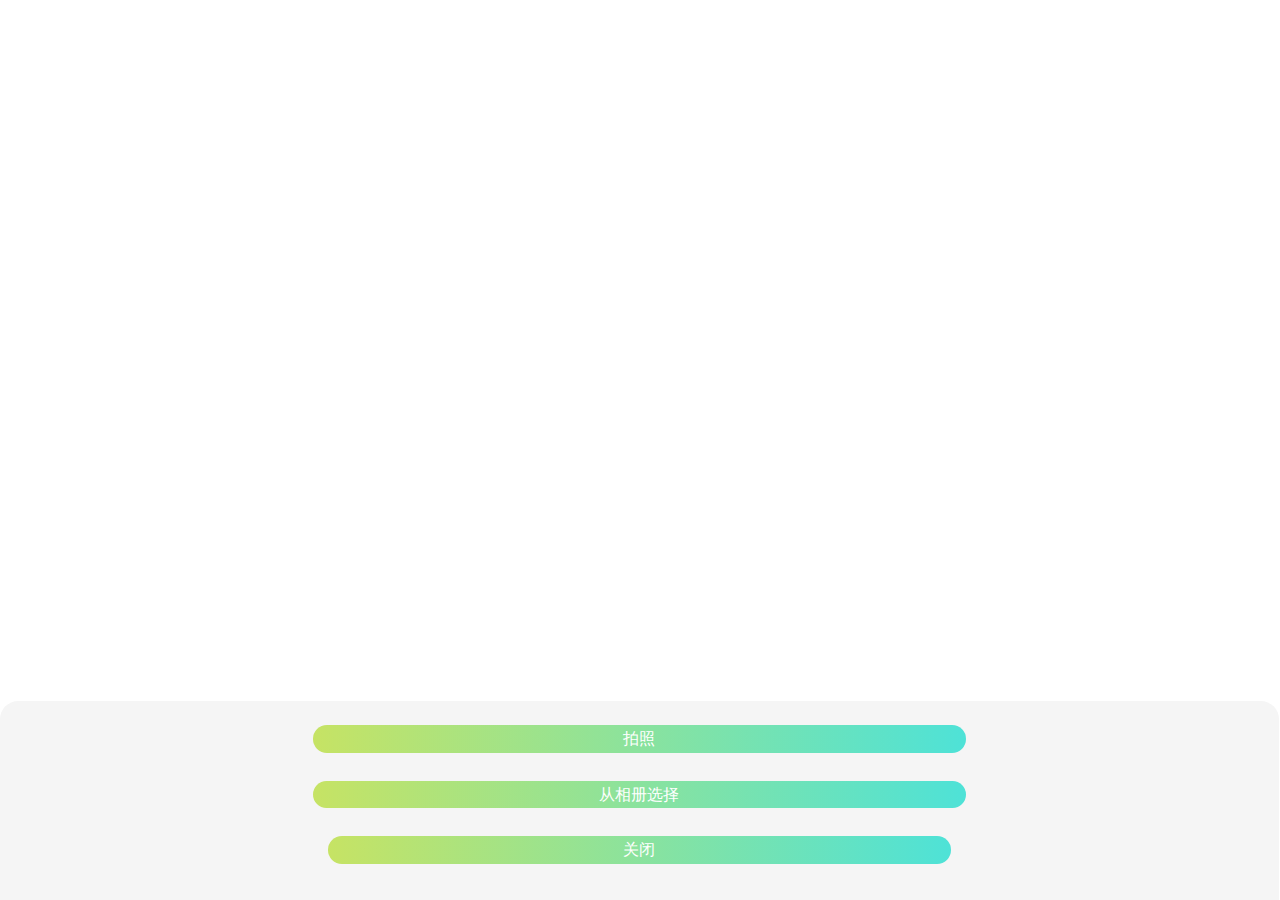
<file: H5_上传拍照裁剪/index.html>
<!DOCTYPE html>
<html>
	<head>
		<title>User Avatar Upload</title>
		<meta name="viewport" content="width=device-width, initial-scale=1">
		<link rel="stylesheet" href="css/cropper.css">
		<script src="https://code.jquery.com/jquery-3.6.0.min.js"></script>
		<style type="text/css">
			body {
				font-family: Arial, sans-serif;
			}
			.changeAvatar,
			.cropAvatar_Alert {
				background: #F5F5F5;
				width: 99.9%;
				z-index: 3;
				position: fixed;
				bottom: -100%;
				/* 将初始位置设置为底部之外 */
				left: 0;
				transition: bottom 0.5s ease-out;
				border-top-left-radius: 1.14rem;
				border-top-right-radius: 1.14rem;
			}
			.cropAvatar_Alert {
				height: 8%;
				background-color: black;
				width: 100%;
			}
			.cropAvatar_Alert_left {
				width: 30%;
				height: 50%;
				float: left;
			}
			.cropAvatar_Alert_right {
				width: 30%;
				height: 50%;
				float: right;
			}
			@keyframes slide-in-bottom {
				from {
					bottom: -100%;
				}

				to {
					bottom: 0;
				}
			}
			form {
				display: flex;
				flex-direction: column;
				align-items: center;
				padding: 1rem;
			}
			input[type="file"] {
				display: none;
			}
			label,
			button {
				padding: 10px 15px;
				font-size: 16px;
				cursor: pointer;
				width: 50%;
				height: 100%;
				margin: 20px auto;
				border-radius: 1rem;
				border: none;
				background: #E3E3E3;
				margin-top: 0.5rem;
				font-family: PingFangSC-Medium;
				line-height: .48rem;
				background-image: linear-gradient(90deg, #C6E364 0%, #4EE2D7 100%);
				color: #fff;
				text-align: center;
			}
			.avatar_preview {}
			.avatar_preview img {
				left: 25%;
				width: 50%;
				height: 50%;
				position: relative;

			}
			.container {
				width: -webkit-fill-available;
				height: -webkit-fill-available;
				overflow: hidden;
				position: absolute;
			}
			img {
				max-width: 100%;
			}
			/* 圆头像 */
			/* .cropper-view-box,
			.cropper-face {
				border-radius: 50%;
			}
			/* The css styles for `outline` do not follow `border-radius` on iOS/Safari (#979). */
			.cropper-view-box {
				outline: 0;
				box-shadow: 0 0 0 1px #39f;
			}
			
		</style>
	</head>
	<body>
		<div>
		<div class="cropAvatar">
			<div class="container">
				<div>
					<!-- <img id="image" src="../images/picture.jpg" alt="Picture"> -->
				</div>
			</div>
			<div class="cropAvatar_Alert">
				<button class="cropAvatar_Alert_left">关闭</button>
				<button class="cropAvatar_Alert_right">确定</button>
			</div>
		</div>
		<div>
			<div id="avatar-preview" class="avatar_preview"></div>
		</div>

		<div class="changeAvatar">
			<form id="avatar-form" enctype="multipart/form-data">
				<label>
					<input type="file" name="avatar" accept="image/*" capture="camera">
					拍照
				</label>
				<label>
					<input type="file" name="avatar" accept="image/*">
					从相册选择
				</label>
				<button type="button" id="closeChangeAvatar">关闭</button>
			</form>
		</div>
		</div>
		<script src="js/cropper.js"></script>
		<script>
			$(function() {
				$(".changeAvatar").css("bottom", "0");
				$("#closeChangeAvatar").on("click", function(e) {
					e.preventDefault();
					$(".changeAvatar").css("bottom", "-100%");
				})
				$(".cropAvatar_Alert_left").on("click", function(e) {
					e.preventDefault();
					$(".cropAvatar_Alert").css("bottom", "-100%");
				})
				var url;
				var imgUrl;
				$('input[type="file"]').change(function(e) {
					//关闭弹窗 显示新弹窗
					e.preventDefault();
					$(".changeAvatar").css("bottom", "-100%");
					$(".cropAvatar_Alert").css("bottom", "0");
					var files = this.files;
					if (!files || !files.length) {
						return;
					}
					var file = files[0];
					var reader = new FileReader();
					reader.onload = function(event) {
						url = event.target.result;
						imgUrl = url;
						var img = new Image();
						img.src = imgUrl;
						img.onload = function() {
							var cropper = new Cropper(this, {
								aspectRatio: 1,
								viewMode: 1,
								ready: function() {
									croppable = true;
								},
							});
							window.cropper = cropper;
						};
						$('.container').html(img);
					};
					reader.readAsDataURL(file);
				});
				$(".cropAvatar_Alert_right").on("click", function(e) {
					var result = document.getElementById('avatar-preview');
					var croppedCanvas;
					var roundedCanvas;
					var roundedImage;
					if (!croppable) {
						return;
					}
					// Crop
					croppedCanvas = cropper.getCroppedCanvas();
					// Round截取圆头像
					/* roundedCanvas = getRoundedCanvas(croppedCanvas); */
					// Show
					roundedImage = document.createElement('img');
					roundedImage.src = croppedCanvas.toDataURL()
					result.innerHTML = '';
					result.appendChild(roundedImage);
				})

				function getRoundedCanvas(sourceCanvas) {
					var canvas = document.createElement('canvas');
					var context = canvas.getContext('2d');
					var width = sourceCanvas.width;
					var height = sourceCanvas.height;
					canvas.width = width;
					canvas.height = height;
					context.imageSmoothingEnabled = true;
					context.drawImage(sourceCanvas, 0, 0, width, height);
					context.globalCompositeOperation = 'destination-in';
					context.beginPath();
					context.arc(width / 2, height / 2, Math.min(width, height) / 2, 0, 2 * Math.PI, true);
					context.fill();
					return canvas;
				}
			});
		</script>
	</body>

</html>
</file>
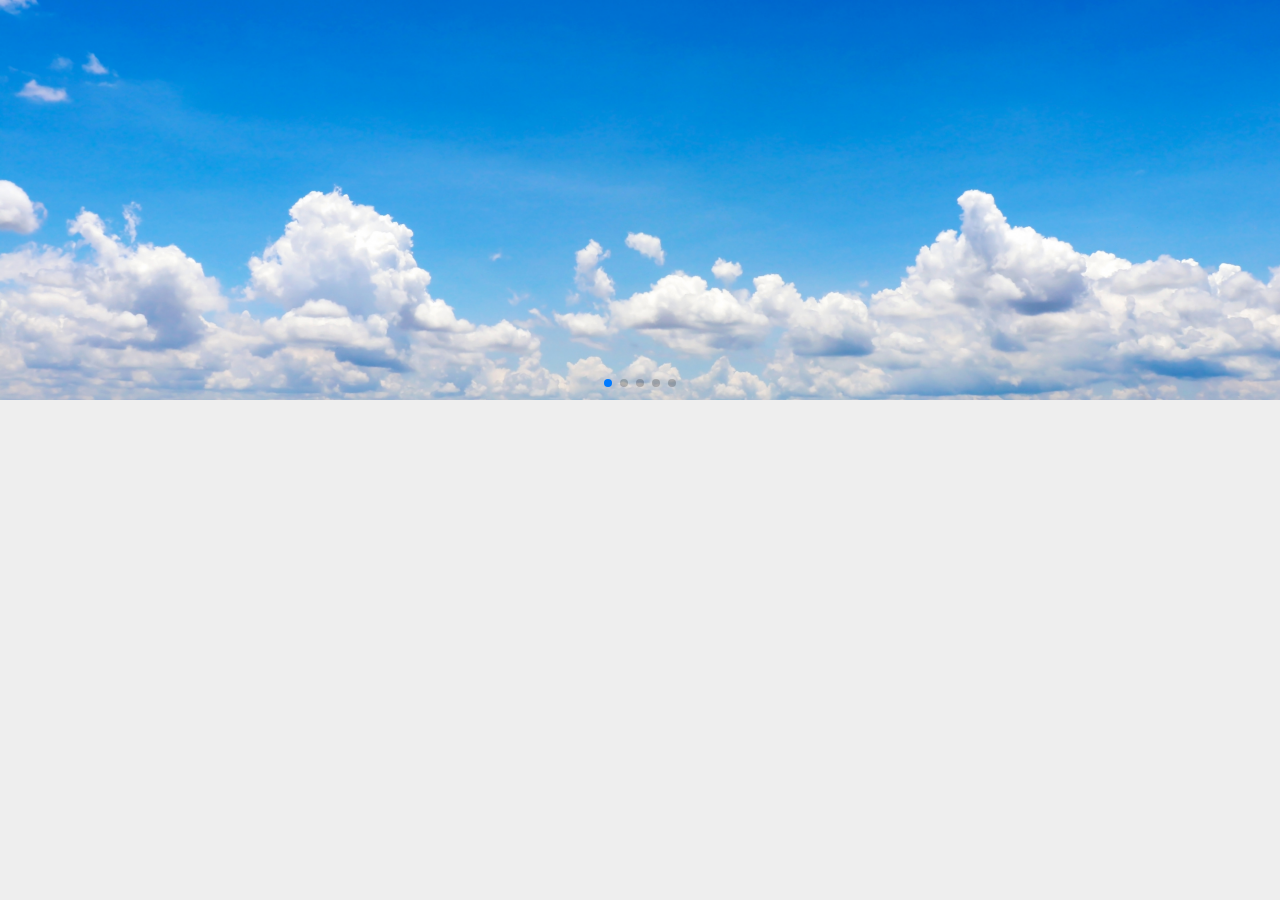
<file: H5_选择手机区号/banner.html>
<!DOCTYPE html>
<html lang="en">
  <head>
    <meta charset="utf-8" />
    <title>Swiper demo</title>
    <meta
      name="viewport"
      content="width=device-width, initial-scale=1, minimum-scale=1, maximum-scale=1"
    />
    <!-- Link Swiper's CSS -->
    <link
      rel="stylesheet"
      href="./css/swiper-bundle.min.css"
    />

    <!-- Demo styles -->
    <style>
      html,
      body {
        position: relative;
        height: 100%;
      }

      body {
        background: #eee;
        font-family: Helvetica Neue, Helvetica, Arial, sans-serif;
        font-size: 14px;
        color: #000;
        margin: 0;
        padding: 0;
      }

      .swiper {
        width: 100%;
        height: 100%;
      }

      .swiper-slide {
        text-align: center;
        font-size: 18px;
        background: #fff;

        /* Center slide text vertically */
        display: -webkit-box;
        display: -ms-flexbox;
        display: -webkit-flex;
        display: flex;
        -webkit-box-pack: center;
        -ms-flex-pack: center;
        -webkit-justify-content: center;
        justify-content: center;
        -webkit-box-align: center;
        -ms-flex-align: center;
        -webkit-align-items: center;
        align-items: center;
      }

      .swiper-slide img {
        display: block;
        width: 100%;
        height: 100%;
        object-fit: cover;
      }
    </style>
  </head>

  <body>
    <div class="banner">
            <div class="swiper mySwiper">
                <div class="swiper-wrapper">
                    <div class="swiper-slide"><img src="img/banner/banner1.png" /> </div>
                    <div class="swiper-slide"><img src="img/banner/banner2.png" /></div>
                    <div class="swiper-slide"><img src="img/banner/banner3.png" /></div>
                    <div class="swiper-slide"><img src="img/banner/banner4.png" /></div>
                    <div class="swiper-slide"><img src="img/banner/banner5.png" /></div>
                </div>
                <div class="swiper-pagination"></div>
            </div>
        </div>
    <!-- Swiper JS -->
    <script src="./js/swiper-bundle.min.js"></script>

    <!-- Initialize Swiper -->
  <script>
   /* var swiper = new Swiper(".mySwiper", {
      autoplay: {
          delay: 1000, // 切换间隔时间
          disableOnInteraction: false, // 用户操作后是否禁止自动轮播
        },          
        // 配置循环
        loop: true,
  	pagination: {
        el: ".swiper-pagination",//分页器
      },
    }); */
	var swiper = new Swiper(".mySwiper", {
	        // 设置速度，单位为毫秒  
	        speed: 2000,
	        // 设置每页显示的幻灯片数量  
	        slidesPerView: 1,
	        // 设置动画效果是否开启  
	        animation: true,
	        // 是否启用右左翻转 (true 启用，false 禁用)  
	        RTL: true,
	        // 设置自动播放是否开启  
	        autoplay: true,
	        // autoplay 选项，用于设置自动播放时是否禁用当用户交互时  
	        autoplay: {
	            disableOnInteraction: false,
	        },
	        // 设置循环播放是否开启  
	        loop: true,
	        // 设置分页器元素  
	        pagination: {
	            el: ".swiper-pagination",
	        },
	    });
  </script>
  </body>
</html>
</file>
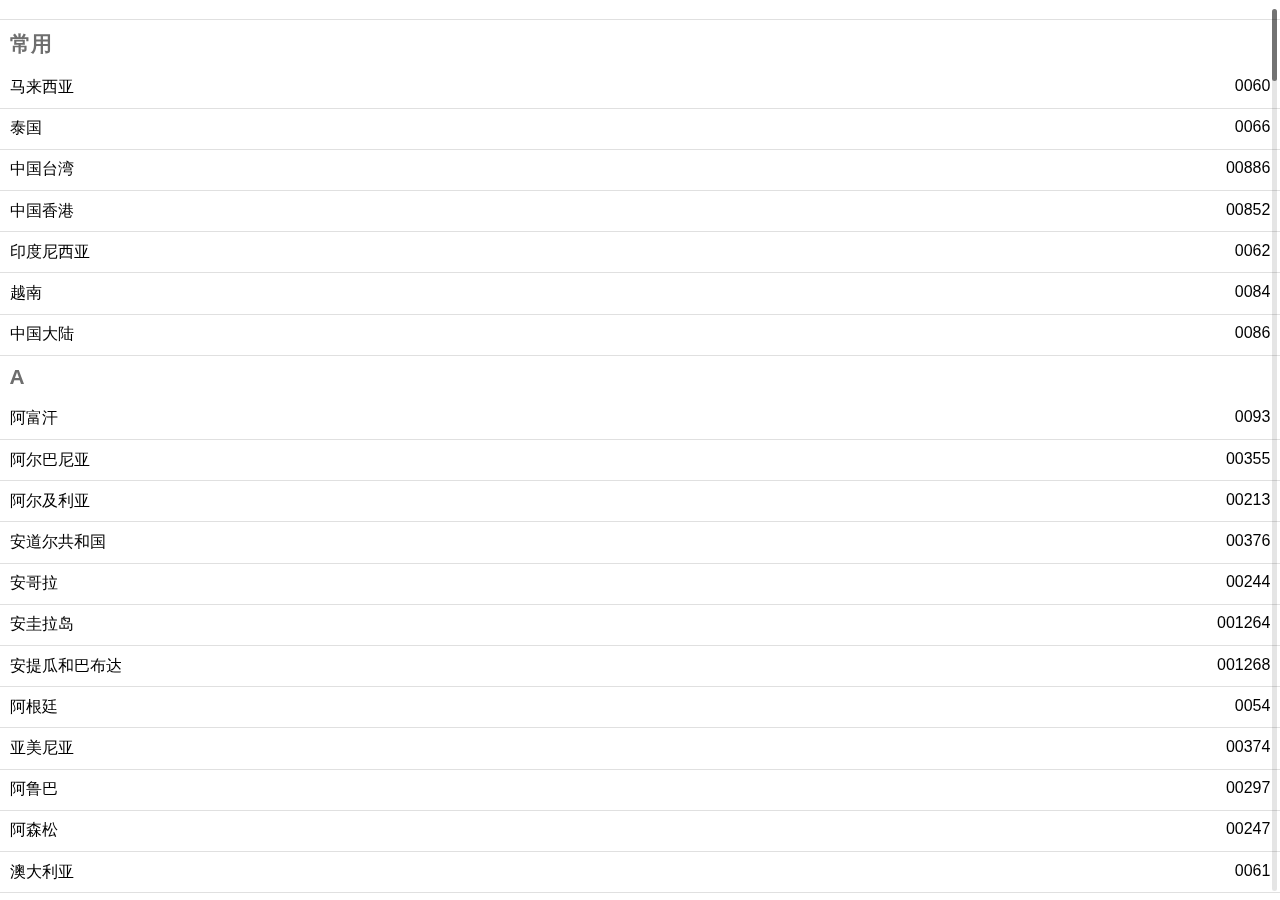
<file: H5_选择手机区号/end.html>
<!DOCTYPE html>
<html lang="en">
	<head>
		<meta charset="utf-8" />
		<title>Swiper demo</title>
		<meta name="viewport" content="width=device-width, initial-scale=1, minimum-scale=1, maximum-scale=1" />
		<!-- Link Swiper's CSS -->
		<link rel="stylesheet" href="css/swiper-bundle.min.css" />
		<script type="text/javascript" src="js/jquery-1.7.1.js"></script>
		<!-- <script type="text/javascript" src="./countryCode.json"></script> -->
		<!-- Demo styles -->
		<style>
			html,
			body {
			  position: relative;
			  height: 100%;
			}
			
			body {
			  background: #eee;
			  font-family: Helvetica Neue, Helvetica, Arial, sans-serif;
			  font-size: 14px;
			  color: #000;
			  margin: 0;
			  padding: 0;
			}
			
			html,
			body {
			  position: relative;
			  height: 100%;
			}
			
			body {
			  background: #fff;
			}
			.swiper {
				width: 100%;
				height: 100%;
			}

			.swiper-slide {
				font-size: 1rem;
				height: auto;
				box-sizing: border-box;
				padding: 0.6rem;
				border-bottom: 1px solid #e0e0e0;
			}
			.countryCode_name{
				float: left;
			}
			.countryCode_code{
				float: right;
			}
		</style>
	</head>

	<body>
		<!-- Swiper -->
		<div class="swiper mySwiper">
			<div class="swiper-wrapper">
				<div class="swiper-slide">
				</div>
			</div>
			<div class="swiper-scrollbar"></div>
		</div>

		<!-- Swiper JS -->
		<script src="js/swiper-bundle.min.js"></script>

		<!-- Initialize Swiper -->
		<script>
			var countryCodes;
			var swiper = new Swiper(".mySwiper", {
				direction: "vertical",
				slidesPerView: "auto",
				freeMode: true,
				initialSlide: 0,
				scrollbar: {
					el: ".swiper-scrollbar",
					clickable: true
				},
				mousewheel: true,
			});
			GetCountryCode();
			function GetCountryCode() {				
				var country = navigator.language.split('-')[0];
				jsonUrl = "./countryCode_" + country + ".json";
				$.ajax({
		 		url: jsonUrl, //同文件夹下的json文件路径
		 		type: "GET", //请求方式为get
					dataType: "json", //返回数据格式为json
					success: function(data) { //请求成功完成后要执行的方法 
						countryCodes = data;
						// 添加国家区号列表到 Swiper 中
						for (var i = 0; i < countryCodes.length; i++) {
							var countryCode = countryCodes[i];
							var areaCodeStyle = '';
							var swiper_slide="";
							  if (countryCode.area_code === '') {
							    areaCodeStyle = 'style="color: #6e6e6e; font-weight:bold;font-size: 1.3rem;"';
								swiper_slide = 'style="border:none;"';
							  }
							var slideHtml = '<div class="swiper-slide " ' + swiper_slide + ' value=' + i + '>'							
							+'<span class="countryCode_name" ' + areaCodeStyle + '>'+countryCode.name_cn+'</span>'
							+'<span class="countryCode_code">'+countryCode.area_code+'</span>'
							'</div>';
							swiper.appendSlide(slideHtml);
						}
					},
					error: function(XMLHttpRequest, textStatus, errorThrown) {
						console.log(XMLHttpRequest.status);
						console.log(textStatus);
						console.log(XMLHttpRequest.readyState);
					}

				})

			}
			// 点击事件处理函数
			swiper.on('click', function() {
				const target = event.target;
				const index = target.getAttribute('value') || target.parentNode.getAttribute('value');
/* 				const index = event.target.getAttribute('value'); */
				var activeCode = countryCodes[index].area_code;
				alert(activeCode)
			});
		</script>
	</body>
</html>
</file>
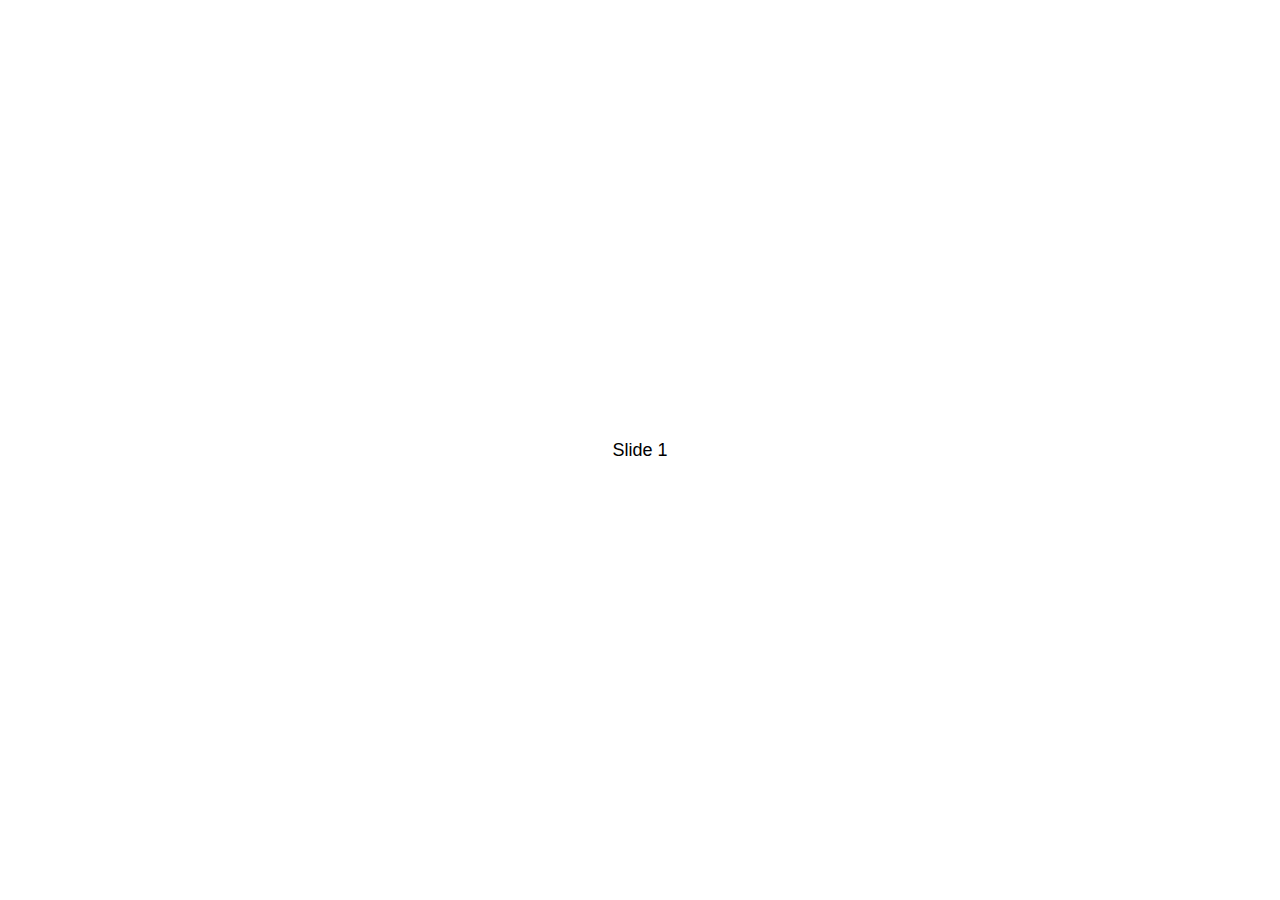
<file: swiper/demo/010-default.html>
<!DOCTYPE html>
<html lang="en">
  <head>
    <meta charset="utf-8" />
    <title>Swiper demo</title>
    <meta
      name="viewport"
      content="width=device-width, initial-scale=1, minimum-scale=1, maximum-scale=1"
    />
    <!-- Link Swiper's CSS -->
    <link
      rel="stylesheet"
      href="../swiper-bundle.min.css"
    />

    <!-- Demo styles -->
    <style>
      html,
      body {
        position: relative;
        height: 100%;
      }

      body {
        background: #eee;
        font-family: Helvetica Neue, Helvetica, Arial, sans-serif;
        font-size: 14px;
        color: #000;
        margin: 0;
        padding: 0;
      }

      .swiper {
        width: 100%;
        height: 100%;
      }

      .swiper-slide {
        text-align: center;
        font-size: 18px;
        background: #fff;

        /* Center slide text vertically */
        display: -webkit-box;
        display: -ms-flexbox;
        display: -webkit-flex;
        display: flex;
        -webkit-box-pack: center;
        -ms-flex-pack: center;
        -webkit-justify-content: center;
        justify-content: center;
        -webkit-box-align: center;
        -ms-flex-align: center;
        -webkit-align-items: center;
        align-items: center;
      }

      .swiper-slide img {
        display: block;
        width: 100%;
        height: 100%;
        object-fit: cover;
      }
    </style>
  </head>

  <body>
    <!-- Swiper -->
    <div class="swiper mySwiper">
      <div class="swiper-wrapper">
        <div class="swiper-slide">Slide 1</div>
        <div class="swiper-slide">Slide 2</div>
        <div class="swiper-slide">Slide 3</div>
        <div class="swiper-slide">Slide 4</div>
        <div class="swiper-slide">Slide 5</div>
        <div class="swiper-slide">Slide 6</div>
        <div class="swiper-slide">Slide 7</div>
        <div class="swiper-slide">Slide 8</div>
        <div class="swiper-slide">Slide 9</div>
      </div>
    </div>

    <!-- Swiper JS -->
    <script src="../swiper-bundle.min.js"></script>

    <!-- Initialize Swiper -->
    <script>
      var swiper = new Swiper(".mySwiper", {});
    </script>
  </body>
</html>
</file>
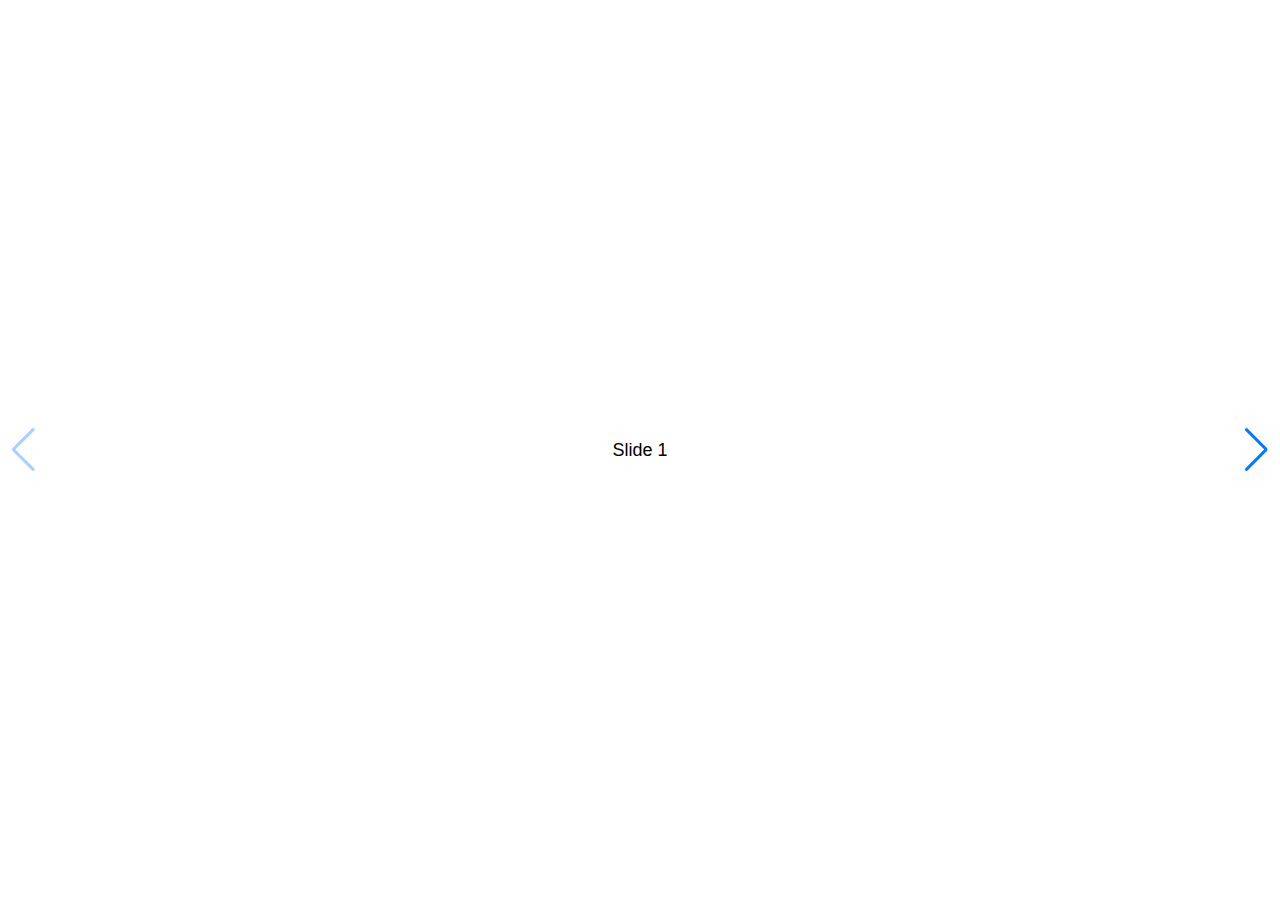
<file: swiper/demo/020-navigation.html>
<!DOCTYPE html>
<html lang="en">
  <head>
    <meta charset="utf-8" />
    <title>Swiper demo</title>
    <meta
      name="viewport"
      content="width=device-width, initial-scale=1, minimum-scale=1, maximum-scale=1"
    />
    <!-- Link Swiper's CSS -->
    <link
      rel="stylesheet"
      href="../swiper-bundle.min.css"
    />

    <!-- Demo styles -->
    <style>
      html,
      body {
        position: relative;
        height: 100%;
      }

      body {
        background: #eee;
        font-family: Helvetica Neue, Helvetica, Arial, sans-serif;
        font-size: 14px;
        color: #000;
        margin: 0;
        padding: 0;
      }

      .swiper {
        width: 100%;
        height: 100%;
      }

      .swiper-slide {
        text-align: center;
        font-size: 18px;
        background: #fff;

        /* Center slide text vertically */
        display: -webkit-box;
        display: -ms-flexbox;
        display: -webkit-flex;
        display: flex;
        -webkit-box-pack: center;
        -ms-flex-pack: center;
        -webkit-justify-content: center;
        justify-content: center;
        -webkit-box-align: center;
        -ms-flex-align: center;
        -webkit-align-items: center;
        align-items: center;
      }

      .swiper-slide img {
        display: block;
        width: 100%;
        height: 100%;
        object-fit: cover;
      }
    </style>
  </head>

  <body>
    <!-- Swiper -->
    <div class="swiper mySwiper">
      <div class="swiper-wrapper">
        <div class="swiper-slide">Slide 1</div>
        <div class="swiper-slide">Slide 2</div>
        <div class="swiper-slide">Slide 3</div>
        <div class="swiper-slide">Slide 4</div>
        <div class="swiper-slide">Slide 5</div>
        <div class="swiper-slide">Slide 6</div>
        <div class="swiper-slide">Slide 7</div>
        <div class="swiper-slide">Slide 8</div>
        <div class="swiper-slide">Slide 9</div>
      </div>
      <div class="swiper-button-next"></div>
      <div class="swiper-button-prev"></div>
    </div>

    <!-- Swiper JS -->
    <script src="../swiper-bundle.min.js"></script>

    <!-- Initialize Swiper -->
    <script>
      var swiper = new Swiper(".mySwiper", {
        navigation: {
          nextEl: ".swiper-button-next",
          prevEl: ".swiper-button-prev",
        },
      });
    </script>
  </body>
</html>
</file>
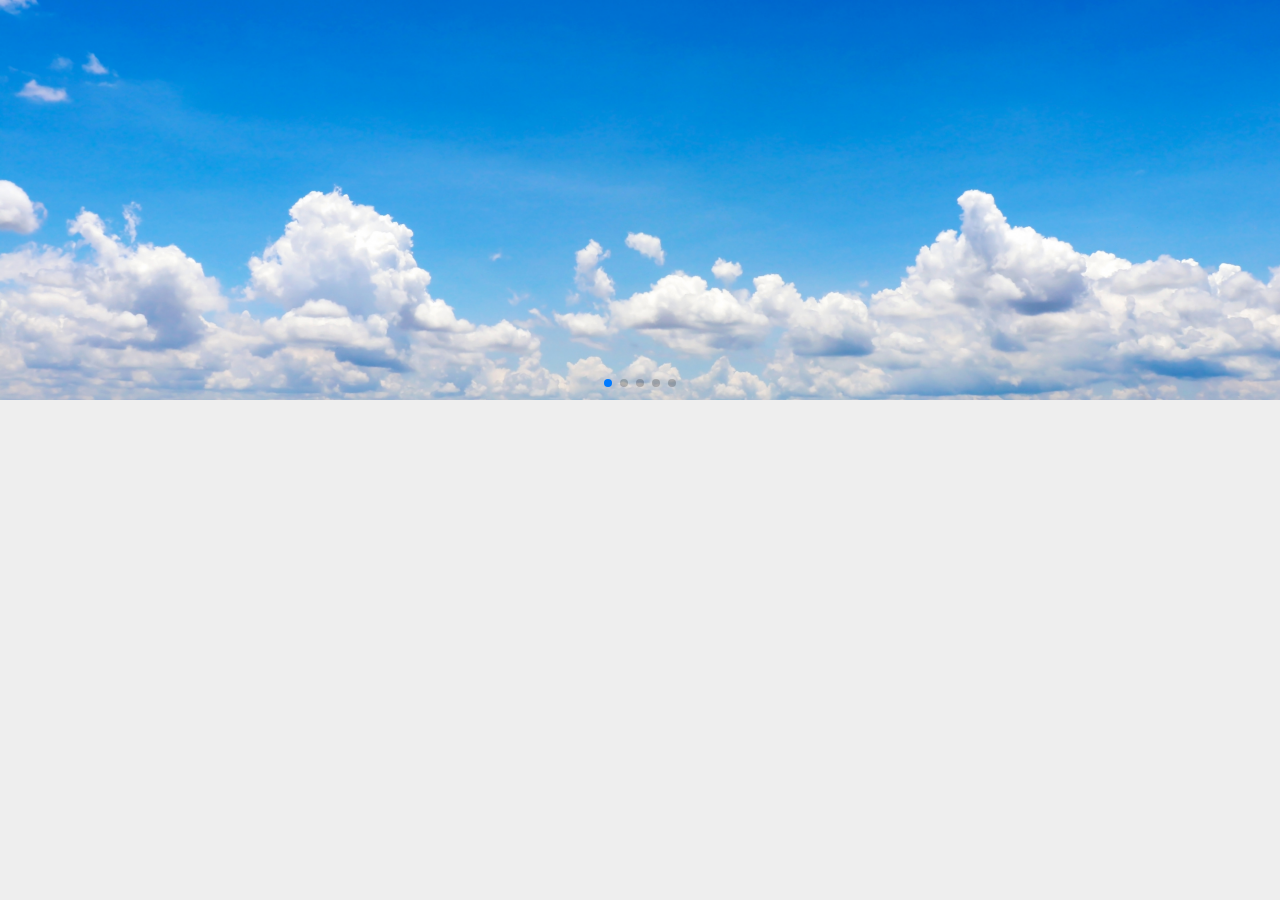
<file: swiper/demo/030-pagination.html>
<!DOCTYPE html>
<html lang="en">
  <head>
    <meta charset="utf-8" />
    <title>Swiper demo</title>
    <meta
      name="viewport"
      content="width=device-width, initial-scale=1, minimum-scale=1, maximum-scale=1"
    />
    <!-- Link Swiper's CSS -->
    <link
      rel="stylesheet"
      href="../swiper-bundle.min.css"
    />

    <!-- Demo styles -->
    <style>
      html,
      body {
        position: relative;
        height: 100%;
      }

      body {
        background: #eee;
        font-family: Helvetica Neue, Helvetica, Arial, sans-serif;
        font-size: 14px;
        color: #000;
        margin: 0;
        padding: 0;
      }

      .swiper {
        width: 100%;
        height: 100%;
      }

      .swiper-slide {
        text-align: center;
        font-size: 18px;
        background: #fff;

        /* Center slide text vertically */
        display: -webkit-box;
        display: -ms-flexbox;
        display: -webkit-flex;
        display: flex;
        -webkit-box-pack: center;
        -ms-flex-pack: center;
        -webkit-justify-content: center;
        justify-content: center;
        -webkit-box-align: center;
        -ms-flex-align: center;
        -webkit-align-items: center;
        align-items: center;
      }

      .swiper-slide img {
        display: block;
        width: 100%;
        height: 100%;
        object-fit: cover;
      }
    </style>
  </head>

  <body>
    <!-- Swiper -->
	<div class="banner">
    <div class="swiper mySwiper">
      <div class="swiper-wrapper">
        <div class="swiper-slide"><img  src="images/banner/banner1.png"/> </div>
         <div class="swiper-slide"><img  src="images/banner/banner2.png"/></div>
         <div class="swiper-slide"><img  src="images/banner/banner3.png"/></div>
         <div class="swiper-slide"><img  src="images/banner/banner4.png"/></div>
         <div class="swiper-slide"><img  src="images/banner/banner5.png"/></div>
      </div>
      <div class="swiper-pagination"></div>
    </div>
</div>
    <!-- Swiper JS -->
    <script src="../swiper-bundle.min.js"></script>

    <!-- Initialize Swiper -->
    <script>
      var swiper = new Swiper(".mySwiper", {
        autoplay: {
            delay: 1000, // 切换间隔时间
            disableOnInteraction: false, // 用户操作后是否禁止自动轮播
          },          
          // 配置循环
          loop: true,
		pagination: {
          el: ".swiper-pagination",//分页器
        },
      });
    </script>
  </body>
</html>
</file>
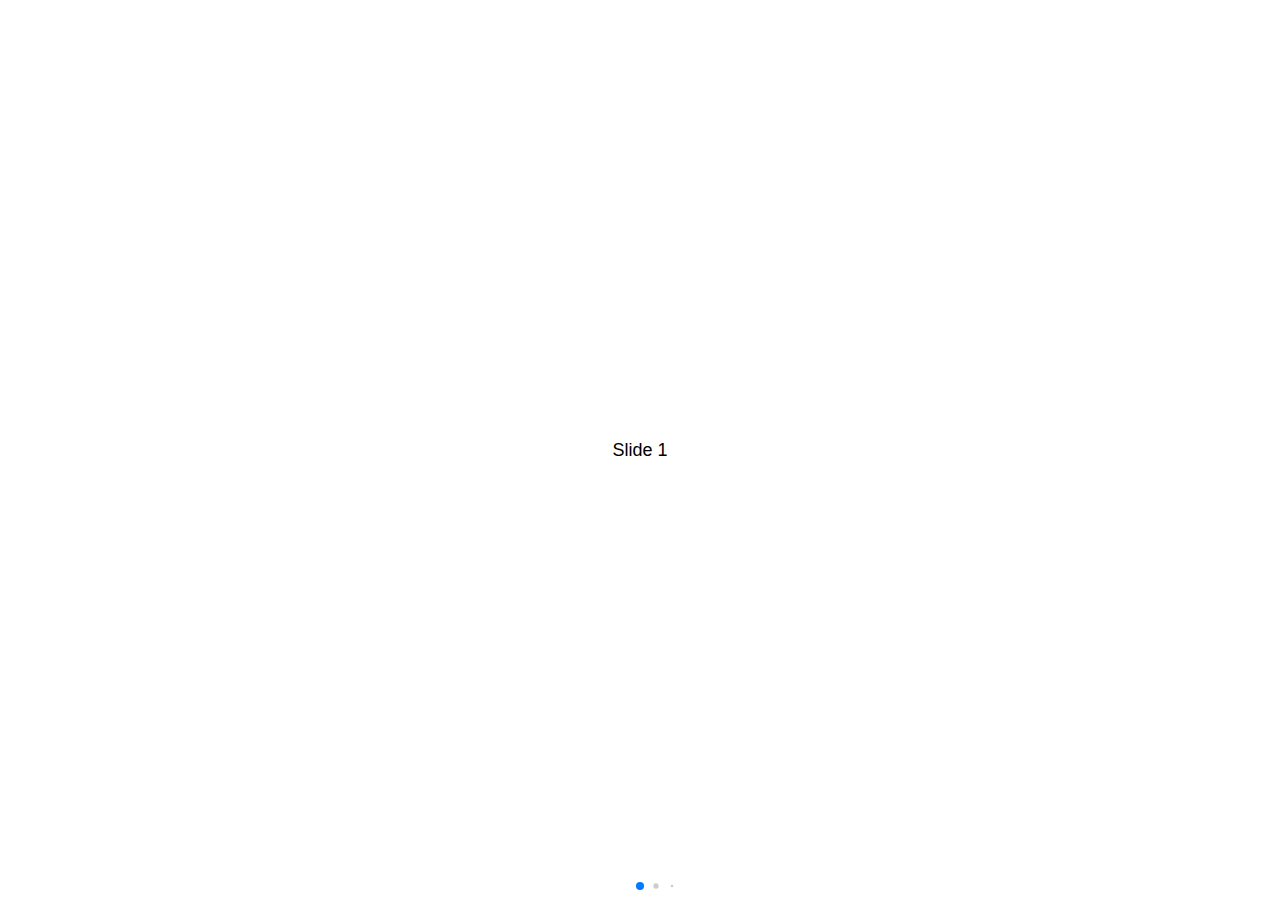
<file: swiper/demo/040-pagination-dynamic.html>
<!DOCTYPE html>
<html lang="en">
  <head>
    <meta charset="utf-8" />
    <title>Swiper demo</title>
    <meta
      name="viewport"
      content="width=device-width, initial-scale=1, minimum-scale=1, maximum-scale=1"
    />
    <!-- Link Swiper's CSS -->
    <link
      rel="stylesheet"
      href="../swiper-bundle.min.css"
    />

    <!-- Demo styles -->
    <style>
      html,
      body {
        position: relative;
        height: 100%;
      }

      body {
        background: #eee;
        font-family: Helvetica Neue, Helvetica, Arial, sans-serif;
        font-size: 14px;
        color: #000;
        margin: 0;
        padding: 0;
      }

      .swiper {
        width: 100%;
        height: 100%;
      }

      .swiper-slide {
        text-align: center;
        font-size: 18px;
        background: #fff;

        /* Center slide text vertically */
        display: -webkit-box;
        display: -ms-flexbox;
        display: -webkit-flex;
        display: flex;
        -webkit-box-pack: center;
        -ms-flex-pack: center;
        -webkit-justify-content: center;
        justify-content: center;
        -webkit-box-align: center;
        -ms-flex-align: center;
        -webkit-align-items: center;
        align-items: center;
      }

      .swiper-slide img {
        display: block;
        width: 100%;
        height: 100%;
        object-fit: cover;
      }
    </style>
  </head>

  <body>
    <!-- Swiper -->
    <div class="swiper mySwiper">
      <div class="swiper-wrapper">
        <div class="swiper-slide">Slide 1</div>
        <div class="swiper-slide">Slide 2</div>
        <div class="swiper-slide">Slide 3</div>
        <div class="swiper-slide">Slide 4</div>
        <div class="swiper-slide">Slide 5</div>
        <div class="swiper-slide">Slide 6</div>
        <div class="swiper-slide">Slide 7</div>
        <div class="swiper-slide">Slide 8</div>
        <div class="swiper-slide">Slide 9</div>
      </div>
      <div class="swiper-pagination"></div>
    </div>

    <!-- Swiper JS -->
    <script src="../swiper-bundle.min.js"></script>

    <!-- Initialize Swiper -->
    <script>
      var swiper = new Swiper(".mySwiper", {
        pagination: {
          el: ".swiper-pagination",
          dynamicBullets: true,
        },
      });
    </script>
  </body>
</html>
</file>
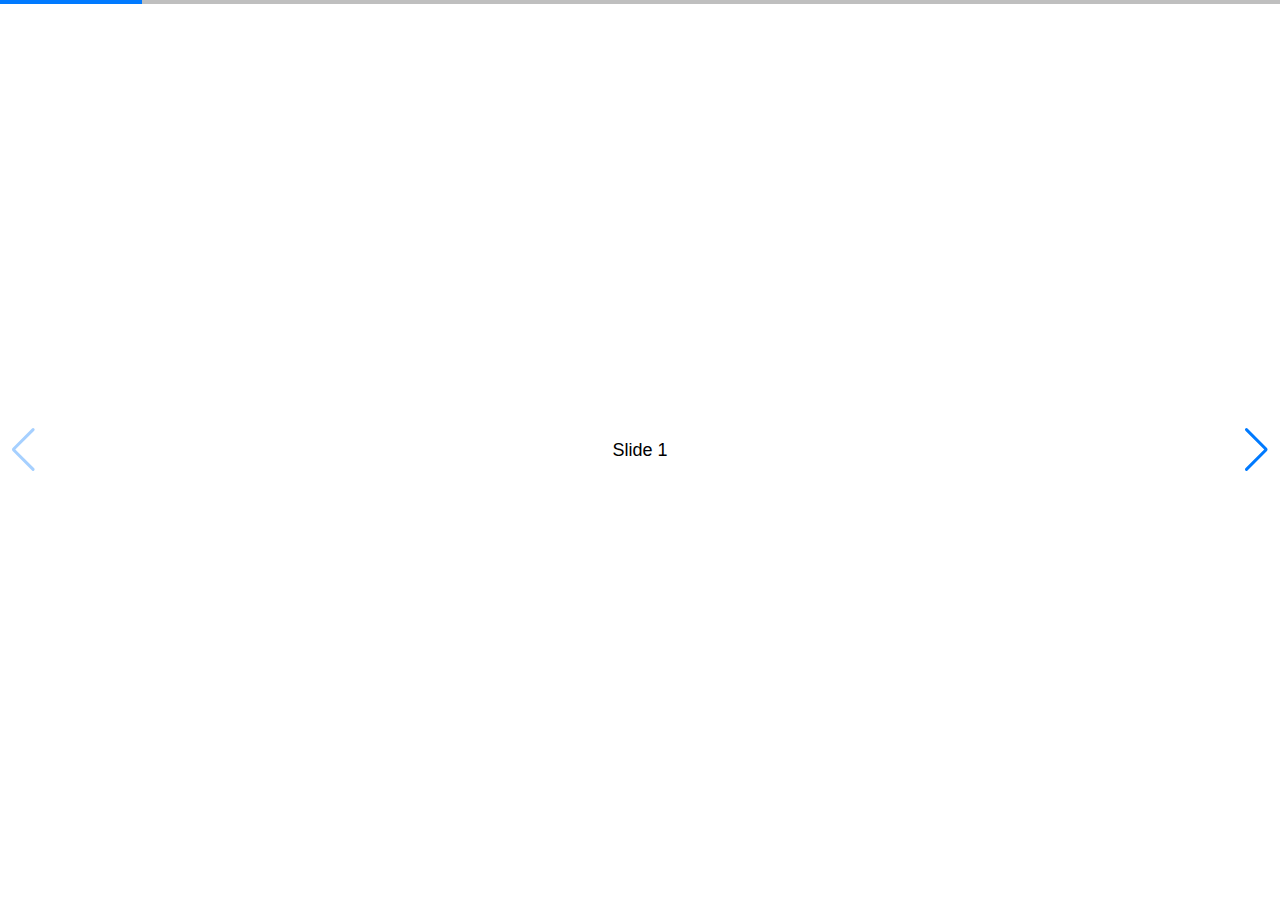
<file: swiper/demo/050-pagination-progress.html>
<!DOCTYPE html>
<html lang="en">
  <head>
    <meta charset="utf-8" />
    <title>Swiper demo</title>
    <meta
      name="viewport"
      content="width=device-width, initial-scale=1, minimum-scale=1, maximum-scale=1"
    />
    <!-- Link Swiper's CSS -->
    <link
      rel="stylesheet"
      href="../swiper-bundle.min.css"
    />

    <!-- Demo styles -->
    <style>
      html,
      body {
        position: relative;
        height: 100%;
      }

      body {
        background: #eee;
        font-family: Helvetica Neue, Helvetica, Arial, sans-serif;
        font-size: 14px;
        color: #000;
        margin: 0;
        padding: 0;
      }

      .swiper {
        width: 100%;
        height: 100%;
      }

      .swiper-slide {
        text-align: center;
        font-size: 18px;
        background: #fff;

        /* Center slide text vertically */
        display: -webkit-box;
        display: -ms-flexbox;
        display: -webkit-flex;
        display: flex;
        -webkit-box-pack: center;
        -ms-flex-pack: center;
        -webkit-justify-content: center;
        justify-content: center;
        -webkit-box-align: center;
        -ms-flex-align: center;
        -webkit-align-items: center;
        align-items: center;
      }

      .swiper-slide img {
        display: block;
        width: 100%;
        height: 100%;
        object-fit: cover;
      }
    </style>
  </head>

  <body>
    <!-- Swiper -->
    <div class="swiper mySwiper">
      <div class="swiper-wrapper">
        <div class="swiper-slide">Slide 1</div>
        <div class="swiper-slide">Slide 2</div>
        <div class="swiper-slide">Slide 3</div>
        <div class="swiper-slide">Slide 4</div>
        <div class="swiper-slide">Slide 5</div>
        <div class="swiper-slide">Slide 6</div>
        <div class="swiper-slide">Slide 7</div>
        <div class="swiper-slide">Slide 8</div>
        <div class="swiper-slide">Slide 9</div>
      </div>
      <div class="swiper-button-next"></div>
      <div class="swiper-button-prev"></div>
      <div class="swiper-pagination"></div>
    </div>

    <!-- Swiper JS -->
    <script src="../swiper-bundle.min.js"></script>

    <!-- Initialize Swiper -->
    <script>
      var swiper = new Swiper(".mySwiper", {
        pagination: {
          el: ".swiper-pagination",
          type: "progressbar",
        },
        navigation: {
          nextEl: ".swiper-button-next",
          prevEl: ".swiper-button-prev",
        },
      });
    </script>
  </body>
</html>
</file>
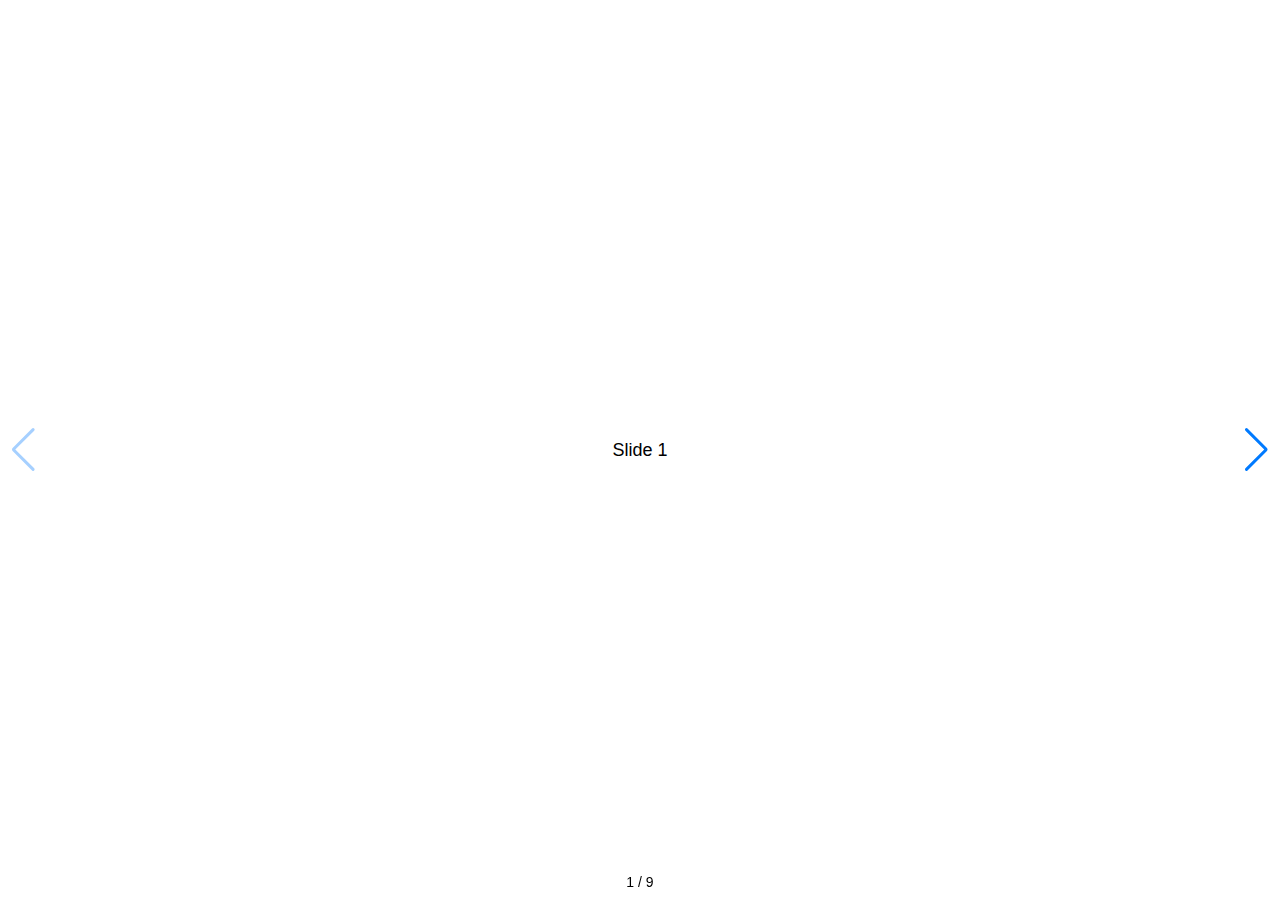
<file: swiper/demo/060-pagination-fraction.html>
<!DOCTYPE html>
<html lang="en">
  <head>
    <meta charset="utf-8" />
    <title>Swiper demo</title>
    <meta
      name="viewport"
      content="width=device-width, initial-scale=1, minimum-scale=1, maximum-scale=1"
    />
    <!-- Link Swiper's CSS -->
    <link
      rel="stylesheet"
      href="../swiper-bundle.min.css"
    />

    <!-- Demo styles -->
    <style>
      html,
      body {
        position: relative;
        height: 100%;
      }

      body {
        background: #eee;
        font-family: Helvetica Neue, Helvetica, Arial, sans-serif;
        font-size: 14px;
        color: #000;
        margin: 0;
        padding: 0;
      }

      .swiper {
        width: 100%;
        height: 100%;
      }

      .swiper-slide {
        text-align: center;
        font-size: 18px;
        background: #fff;

        /* Center slide text vertically */
        display: -webkit-box;
        display: -ms-flexbox;
        display: -webkit-flex;
        display: flex;
        -webkit-box-pack: center;
        -ms-flex-pack: center;
        -webkit-justify-content: center;
        justify-content: center;
        -webkit-box-align: center;
        -ms-flex-align: center;
        -webkit-align-items: center;
        align-items: center;
      }

      .swiper-slide img {
        display: block;
        width: 100%;
        height: 100%;
        object-fit: cover;
      }
    </style>
  </head>

  <body>
    <!-- Swiper -->
    <div class="swiper mySwiper">
      <div class="swiper-wrapper">
        <div class="swiper-slide">Slide 1</div>
        <div class="swiper-slide">Slide 2</div>
        <div class="swiper-slide">Slide 3</div>
        <div class="swiper-slide">Slide 4</div>
        <div class="swiper-slide">Slide 5</div>
        <div class="swiper-slide">Slide 6</div>
        <div class="swiper-slide">Slide 7</div>
        <div class="swiper-slide">Slide 8</div>
        <div class="swiper-slide">Slide 9</div>
      </div>
      <div class="swiper-button-next"></div>
      <div class="swiper-button-prev"></div>
      <div class="swiper-pagination"></div>
    </div>

    <!-- Swiper JS -->
    <script src="../swiper-bundle.min.js"></script>

    <!-- Initialize Swiper -->
    <script>
      var swiper = new Swiper(".mySwiper", {
        pagination: {
          el: ".swiper-pagination",
          type: "fraction",
        },
        navigation: {
          nextEl: ".swiper-button-next",
          prevEl: ".swiper-button-prev",
        },
      });
    </script>
  </body>
</html>
</file>
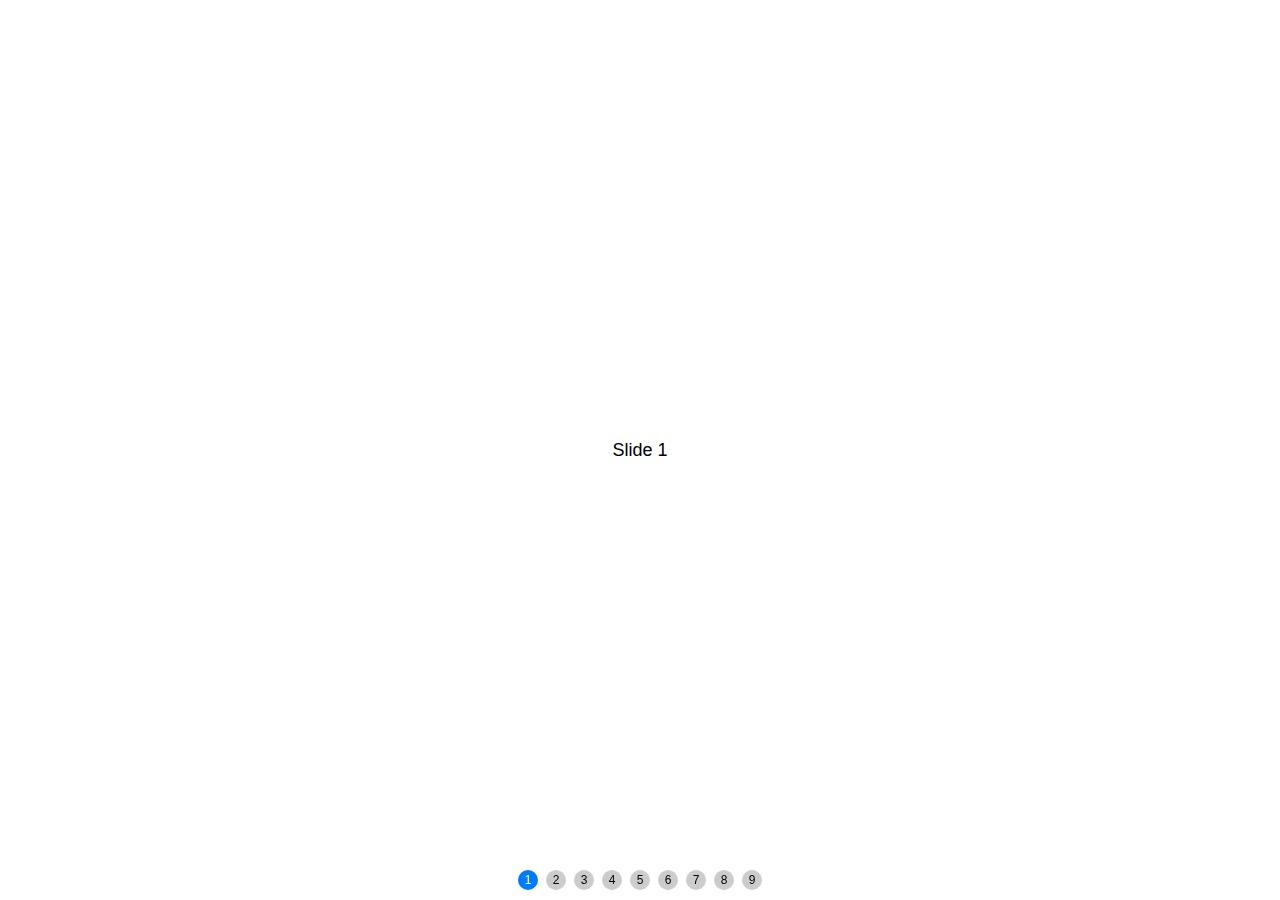
<file: swiper/demo/070-pagination-custom.html>
<!DOCTYPE html>
<html lang="en">
  <head>
    <meta charset="utf-8" />
    <title>Swiper demo</title>
    <meta
      name="viewport"
      content="width=device-width, initial-scale=1, minimum-scale=1, maximum-scale=1"
    />
    <!-- Link Swiper's CSS -->
    <link
      rel="stylesheet"
      href="../swiper-bundle.min.css"
    />

    <!-- Demo styles -->
    <style>
      html,
      body {
        position: relative;
        height: 100%;
      }

      body {
        background: #eee;
        font-family: Helvetica Neue, Helvetica, Arial, sans-serif;
        font-size: 14px;
        color: #000;
        margin: 0;
        padding: 0;
      }

      .swiper {
        width: 100%;
        height: 100%;
      }

      .swiper-slide {
        text-align: center;
        font-size: 18px;
        background: #fff;

        /* Center slide text vertically */
        display: -webkit-box;
        display: -ms-flexbox;
        display: -webkit-flex;
        display: flex;
        -webkit-box-pack: center;
        -ms-flex-pack: center;
        -webkit-justify-content: center;
        justify-content: center;
        -webkit-box-align: center;
        -ms-flex-align: center;
        -webkit-align-items: center;
        align-items: center;
      }

      .swiper-slide img {
        display: block;
        width: 100%;
        height: 100%;
        object-fit: cover;
      }

      .swiper-pagination-bullet {
        width: 20px;
        height: 20px;
        text-align: center;
        line-height: 20px;
        font-size: 12px;
        color: #000;
        opacity: 1;
        background: rgba(0, 0, 0, 0.2);
      }

      .swiper-pagination-bullet-active {
        color: #fff;
        background: #007aff;
      }
    </style>
  </head>

  <body>
    <!-- Swiper -->
    <div class="swiper mySwiper">
      <div class="swiper-wrapper">
        <div class="swiper-slide">Slide 1</div>
        <div class="swiper-slide">Slide 2</div>
        <div class="swiper-slide">Slide 3</div>
        <div class="swiper-slide">Slide 4</div>
        <div class="swiper-slide">Slide 5</div>
        <div class="swiper-slide">Slide 6</div>
        <div class="swiper-slide">Slide 7</div>
        <div class="swiper-slide">Slide 8</div>
        <div class="swiper-slide">Slide 9</div>
      </div>
      <div class="swiper-pagination"></div>
    </div>

    <!-- Swiper JS -->
    <script src="../swiper-bundle.min.js"></script>

    <!-- Initialize Swiper -->
    <script>
      var swiper = new Swiper(".mySwiper", {
        pagination: {
          el: ".swiper-pagination",
          clickable: true,
          renderBullet: function (index, className) {
            return '<span class="' + className + '">' + (index + 1) + "</span>";
          },
        },
      });
    </script>
  </body>
</html>
</file>
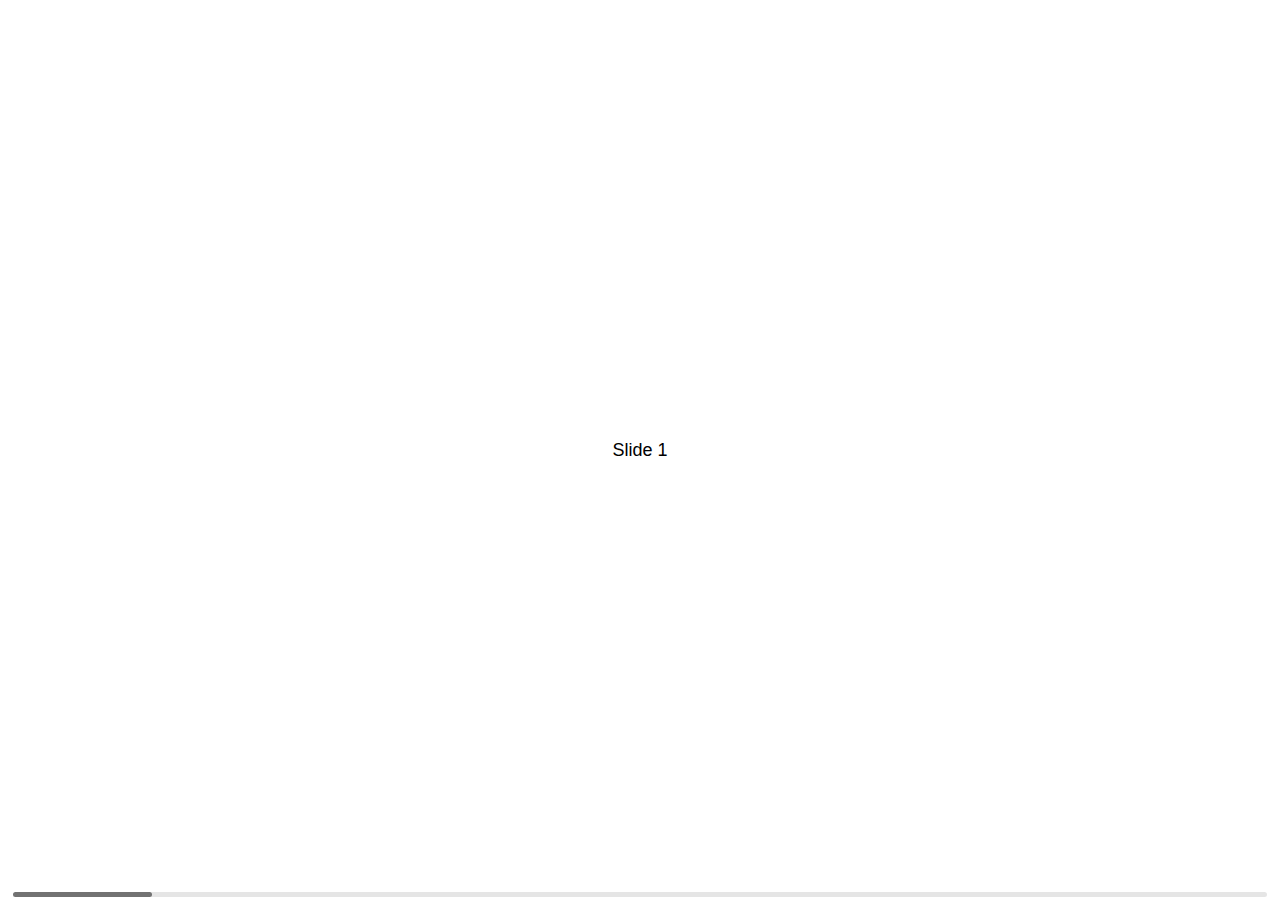
<file: swiper/demo/080-scrollbar.html>
<!DOCTYPE html>
<html lang="en">
  <head>
    <meta charset="utf-8" />
    <title>Swiper demo</title>
    <meta
      name="viewport"
      content="width=device-width, initial-scale=1, minimum-scale=1, maximum-scale=1"
    />
    <!-- Link Swiper's CSS -->
    <link
      rel="stylesheet"
      href="../swiper-bundle.min.css"
    />

    <!-- Demo styles -->
    <style>
      html,
      body {
        position: relative;
        height: 100%;
      }

      body {
        background: #eee;
        font-family: Helvetica Neue, Helvetica, Arial, sans-serif;
        font-size: 14px;
        color: #000;
        margin: 0;
        padding: 0;
      }

      .swiper {
        width: 100%;
        height: 100%;
      }

      .swiper-slide {
        text-align: center;
        font-size: 18px;
        background: #fff;

        /* Center slide text vertically */
        display: -webkit-box;
        display: -ms-flexbox;
        display: -webkit-flex;
        display: flex;
        -webkit-box-pack: center;
        -ms-flex-pack: center;
        -webkit-justify-content: center;
        justify-content: center;
        -webkit-box-align: center;
        -ms-flex-align: center;
        -webkit-align-items: center;
        align-items: center;
      }

      .swiper-slide img {
        display: block;
        width: 100%;
        height: 100%;
        object-fit: cover;
      }
    </style>
  </head>

  <body>
    <!-- Swiper -->
    <div class="swiper mySwiper">
      <div class="swiper-wrapper">
        <div class="swiper-slide">Slide 1</div>
        <div class="swiper-slide">Slide 2</div>
        <div class="swiper-slide">Slide 3</div>
        <div class="swiper-slide">Slide 4</div>
        <div class="swiper-slide">Slide 5</div>
        <div class="swiper-slide">Slide 6</div>
        <div class="swiper-slide">Slide 7</div>
        <div class="swiper-slide">Slide 8</div>
        <div class="swiper-slide">Slide 9</div>
      </div>
      <div class="swiper-scrollbar"></div>
    </div>

    <!-- Swiper JS -->
    <script src="../swiper-bundle.min.js"></script>

    <!-- Initialize Swiper -->
    <script>
      var swiper = new Swiper(".mySwiper", {
        scrollbar: {
          el: ".swiper-scrollbar",
          hide: true,
        },
      });
    </script>
  </body>
</html>
</file>
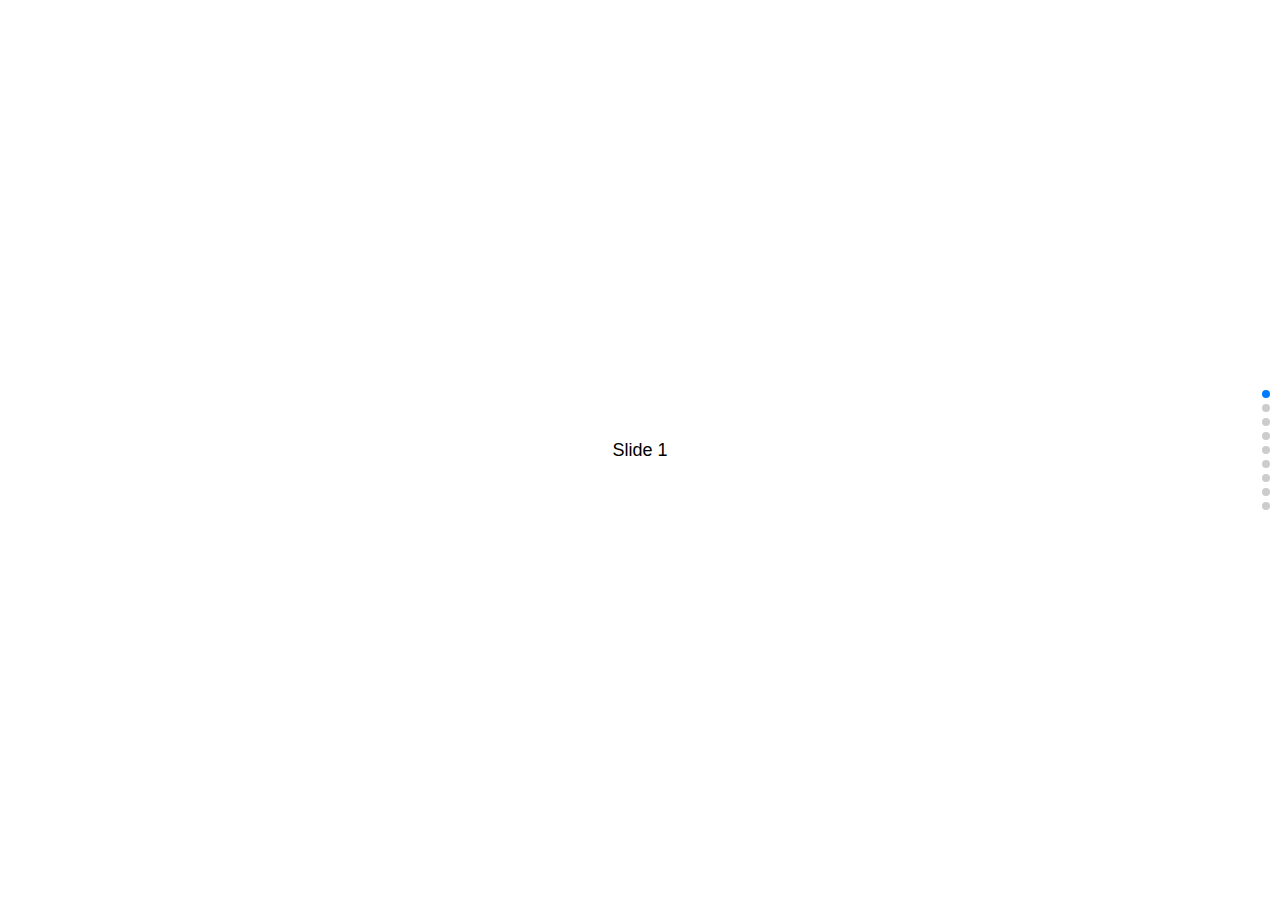
<file: swiper/demo/090-vertical.html>
<!DOCTYPE html>
<html lang="en">
  <head>
    <meta charset="utf-8" />
    <title>Swiper demo</title>
    <meta
      name="viewport"
      content="width=device-width, initial-scale=1, minimum-scale=1, maximum-scale=1"
    />
    <!-- Link Swiper's CSS -->
    <link
      rel="stylesheet"
      href="../swiper-bundle.min.css"
    />

    <!-- Demo styles -->
    <style>
      html,
      body {
        position: relative;
        height: 100%;
      }

      body {
        background: #eee;
        font-family: Helvetica Neue, Helvetica, Arial, sans-serif;
        font-size: 14px;
        color: #000;
        margin: 0;
        padding: 0;
      }

      .swiper {
        width: 100%;
        height: 100%;
      }

      .swiper-slide {
        text-align: center;
        font-size: 18px;
        background: #fff;

        /* Center slide text vertically */
        display: -webkit-box;
        display: -ms-flexbox;
        display: -webkit-flex;
        display: flex;
        -webkit-box-pack: center;
        -ms-flex-pack: center;
        -webkit-justify-content: center;
        justify-content: center;
        -webkit-box-align: center;
        -ms-flex-align: center;
        -webkit-align-items: center;
        align-items: center;
      }

      .swiper-slide img {
        display: block;
        width: 100%;
        height: 100%;
        object-fit: cover;
      }
    </style>
  </head>

  <body>
    <!-- Swiper -->
    <div class="swiper mySwiper">
      <div class="swiper-wrapper">
        <div class="swiper-slide">Slide 1</div>
        <div class="swiper-slide">Slide 2</div>
        <div class="swiper-slide">Slide 3</div>
        <div class="swiper-slide">Slide 4</div>
        <div class="swiper-slide">Slide 5</div>
        <div class="swiper-slide">Slide 6</div>
        <div class="swiper-slide">Slide 7</div>
        <div class="swiper-slide">Slide 8</div>
        <div class="swiper-slide">Slide 9</div>
      </div>
      <div class="swiper-pagination"></div>
    </div>

    <!-- Swiper JS -->
    <script src="../swiper-bundle.min.js"></script>

    <!-- Initialize Swiper -->
    <script>
      var swiper = new Swiper(".mySwiper", {
        direction: "vertical",
        pagination: {
          el: ".swiper-pagination",
          clickable: true,
        },
      });
    </script>
  </body>
</html>
</file>
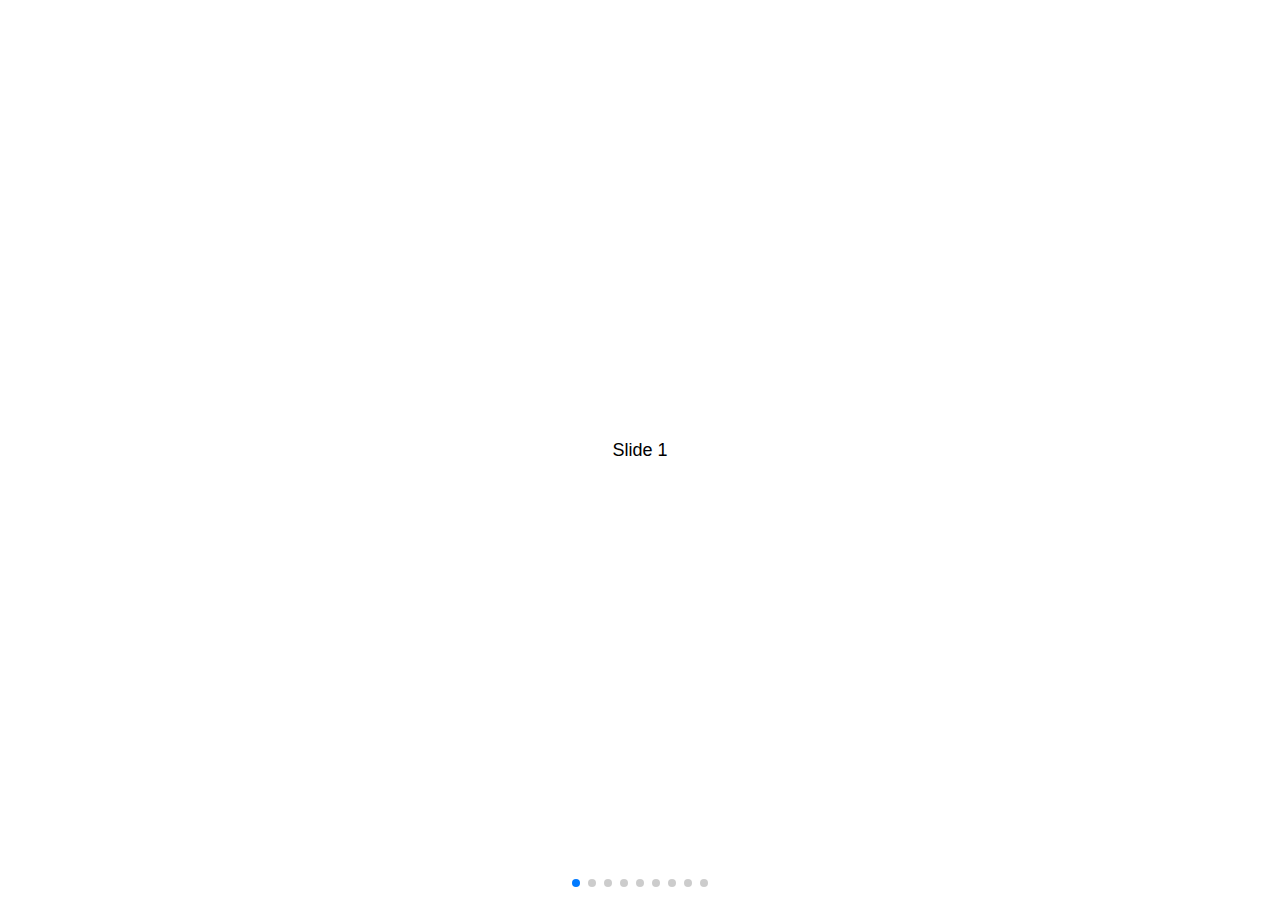
<file: swiper/demo/100-space-between.html>
<!DOCTYPE html>
<html lang="en">
  <head>
    <meta charset="utf-8" />
    <title>Swiper demo</title>
    <meta
      name="viewport"
      content="width=device-width, initial-scale=1, minimum-scale=1, maximum-scale=1"
    />
    <!-- Link Swiper's CSS -->
    <link
      rel="stylesheet"
      href="../swiper-bundle.min.css"
    />

    <!-- Demo styles -->
    <style>
      html,
      body {
        position: relative;
        height: 100%;
      }

      body {
        background: #eee;
        font-family: Helvetica Neue, Helvetica, Arial, sans-serif;
        font-size: 14px;
        color: #000;
        margin: 0;
        padding: 0;
      }

      .swiper {
        width: 100%;
        height: 100%;
      }

      .swiper-slide {
        text-align: center;
        font-size: 18px;
        background: #fff;

        /* Center slide text vertically */
        display: -webkit-box;
        display: -ms-flexbox;
        display: -webkit-flex;
        display: flex;
        -webkit-box-pack: center;
        -ms-flex-pack: center;
        -webkit-justify-content: center;
        justify-content: center;
        -webkit-box-align: center;
        -ms-flex-align: center;
        -webkit-align-items: center;
        align-items: center;
      }

      .swiper-slide img {
        display: block;
        width: 100%;
        height: 100%;
        object-fit: cover;
      }
    </style>
  </head>

  <body>
    <!-- Swiper -->
    <div class="swiper mySwiper">
      <div class="swiper-wrapper">
        <div class="swiper-slide">Slide 1</div>
        <div class="swiper-slide">Slide 2</div>
        <div class="swiper-slide">Slide 3</div>
        <div class="swiper-slide">Slide 4</div>
        <div class="swiper-slide">Slide 5</div>
        <div class="swiper-slide">Slide 6</div>
        <div class="swiper-slide">Slide 7</div>
        <div class="swiper-slide">Slide 8</div>
        <div class="swiper-slide">Slide 9</div>
      </div>
      <div class="swiper-pagination"></div>
    </div>

    <!-- Swiper JS -->
    <script src="../swiper-bundle.min.js"></script>

    <!-- Initialize Swiper -->
    <script>
      var swiper = new Swiper(".mySwiper", {
        spaceBetween: 30,
        pagination: {
          el: ".swiper-pagination",
          clickable: true,
        },
      });
    </script>
  </body>
</html>
</file>
<file: H5_上传拍照裁剪/css/cropper.css>
/*!
 * Cropper.js v1.5.12
 * https://fengyuanchen.github.io/cropperjs
 *
 * Copyright 2015-present Chen Fengyuan
 * Released under the MIT license
 *
 * Date: 2021-06-12T08:00:11.623Z
 */

.cropper-container {
  direction: ltr;
  font-size: 0;
  line-height: 0;
  position: relative;
  -ms-touch-action: none;
  touch-action: none;
  -webkit-user-select: none;
  -moz-user-select: none;
  -ms-user-select: none;
  user-select: none;
}

.cropper-container img {
  display: block;
  height: 100%;
  image-orientation: 0deg;
  max-height: none !important;
  max-width: none !important;
  min-height: 0 !important;
  min-width: 0 !important;
  width: 100%;
}

.cropper-wrap-box,
.cropper-canvas,
.cropper-drag-box,
.cropper-crop-box,
.cropper-modal {
  bottom: 0;
  left: 0;
  position: absolute;
  right: 0;
  top: 0;
}

.cropper-wrap-box,
.cropper-canvas {
  overflow: hidden;
}

.cropper-drag-box {
  background-color: #fff;
  opacity: 0;
}

.cropper-modal {
  background-color: #000;
  opacity: 0.5;
}

.cropper-view-box {
  display: block;
  height: 100%;
  outline: 1px solid #39f;
  outline-color: rgba(51, 153, 255, 0.75);
  overflow: hidden;
  width: 100%;
}

.cropper-dashed {
  border: 0 dashed #eee;
  display: block;
  opacity: 0.5;
  position: absolute;
}

.cropper-dashed.dashed-h {
  border-bottom-width: 1px;
  border-top-width: 1px;
  height: calc(100% / 3);
  left: 0;
  top: calc(100% / 3);
  width: 100%;
}

.cropper-dashed.dashed-v {
  border-left-width: 1px;
  border-right-width: 1px;
  height: 100%;
  left: calc(100% / 3);
  top: 0;
  width: calc(100% / 3);
}

.cropper-center {
  display: block;
  height: 0;
  left: 50%;
  opacity: 0.75;
  position: absolute;
  top: 50%;
  width: 0;
}

.cropper-center::before,
.cropper-center::after {
  background-color: #eee;
  content: ' ';
  display: block;
  position: absolute;
}

.cropper-center::before {
  height: 1px;
  left: -3px;
  top: 0;
  width: 7px;
}

.cropper-center::after {
  height: 7px;
  left: 0;
  top: -3px;
  width: 1px;
}

.cropper-face,
.cropper-line,
.cropper-point {
  display: block;
  height: 100%;
  opacity: 0.1;
  position: absolute;
  width: 100%;
}

.cropper-face {
  background-color: #fff;
  left: 0;
  top: 0;
}

.cropper-line {
  background-color: #39f;
}

.cropper-line.line-e {
  cursor: ew-resize;
  right: -3px;
  top: 0;
  width: 5px;
}

.cropper-line.line-n {
  cursor: ns-resize;
  height: 5px;
  left: 0;
  top: -3px;
}

.cropper-line.line-w {
  cursor: ew-resize;
  left: -3px;
  top: 0;
  width: 5px;
}

.cropper-line.line-s {
  bottom: -3px;
  cursor: ns-resize;
  height: 5px;
  left: 0;
}

.cropper-point {
  background-color: #39f;
  height: 5px;
  opacity: 0.75;
  width: 5px;
}

.cropper-point.point-e {
  cursor: ew-resize;
  margin-top: -3px;
  right: -3px;
  top: 50%;
}

.cropper-point.point-n {
  cursor: ns-resize;
  left: 50%;
  margin-left: -3px;
  top: -3px;
}

.cropper-point.point-w {
  cursor: ew-resize;
  left: -3px;
  margin-top: -3px;
  top: 50%;
}

.cropper-point.point-s {
  bottom: -3px;
  cursor: s-resize;
  left: 50%;
  margin-left: -3px;
}

.cropper-point.point-ne {
  cursor: nesw-resize;
  right: -3px;
  top: -3px;
}

.cropper-point.point-nw {
  cursor: nwse-resize;
  left: -3px;
  top: -3px;
}

.cropper-point.point-sw {
  bottom: -3px;
  cursor: nesw-resize;
  left: -3px;
}

.cropper-point.point-se {
  bottom: -3px;
  cursor: nwse-resize;
  height: 20px;
  opacity: 1;
  right: -3px;
  width: 20px;
}

@media (min-width: 768px) {
  .cropper-point.point-se {
    height: 15px;
    width: 15px;
  }
}

@media (min-width: 992px) {
  .cropper-point.point-se {
    height: 10px;
    width: 10px;
  }
}

@media (min-width: 1200px) {
  .cropper-point.point-se {
    height: 5px;
    opacity: 0.75;
    width: 5px;
  }
}

.cropper-point.point-se::before {
  background-color: #39f;
  bottom: -50%;
  content: ' ';
  display: block;
  height: 200%;
  opacity: 0;
  position: absolute;
  right: -50%;
  width: 200%;
}

.cropper-invisible {
  opacity: 0;
}

.cropper-bg {
  background-color: black;
}

.cropper-hide {
  display: block;
  height: 0;
  position: absolute;
  width: 0;
}

.cropper-hidden {
  display: none !important;
}

.cropper-move {
  cursor: move;
}

.cropper-crop {
  cursor: crosshair;
}

.cropper-disabled .cropper-drag-box,
.cropper-disabled .cropper-face,
.cropper-disabled .cropper-line,
.cropper-disabled .cropper-point {
  cursor: not-allowed;
}
</file>
